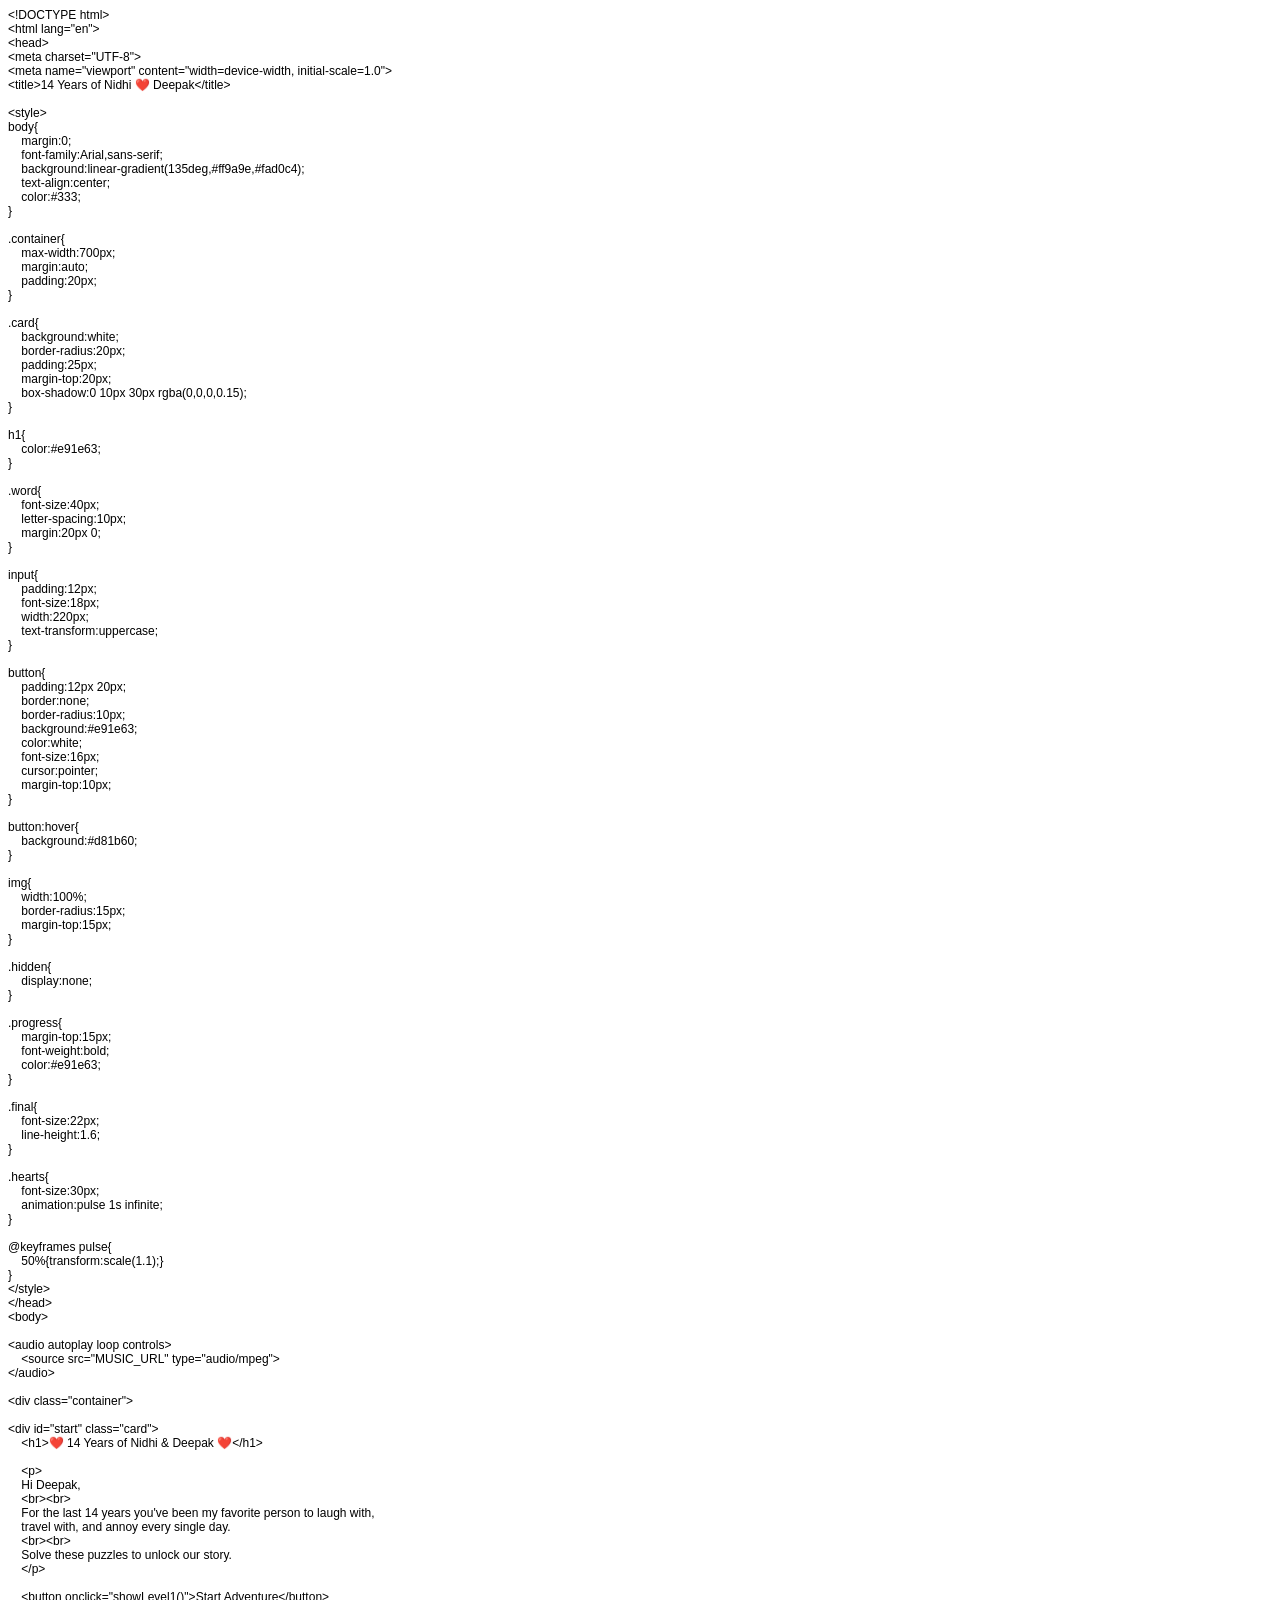
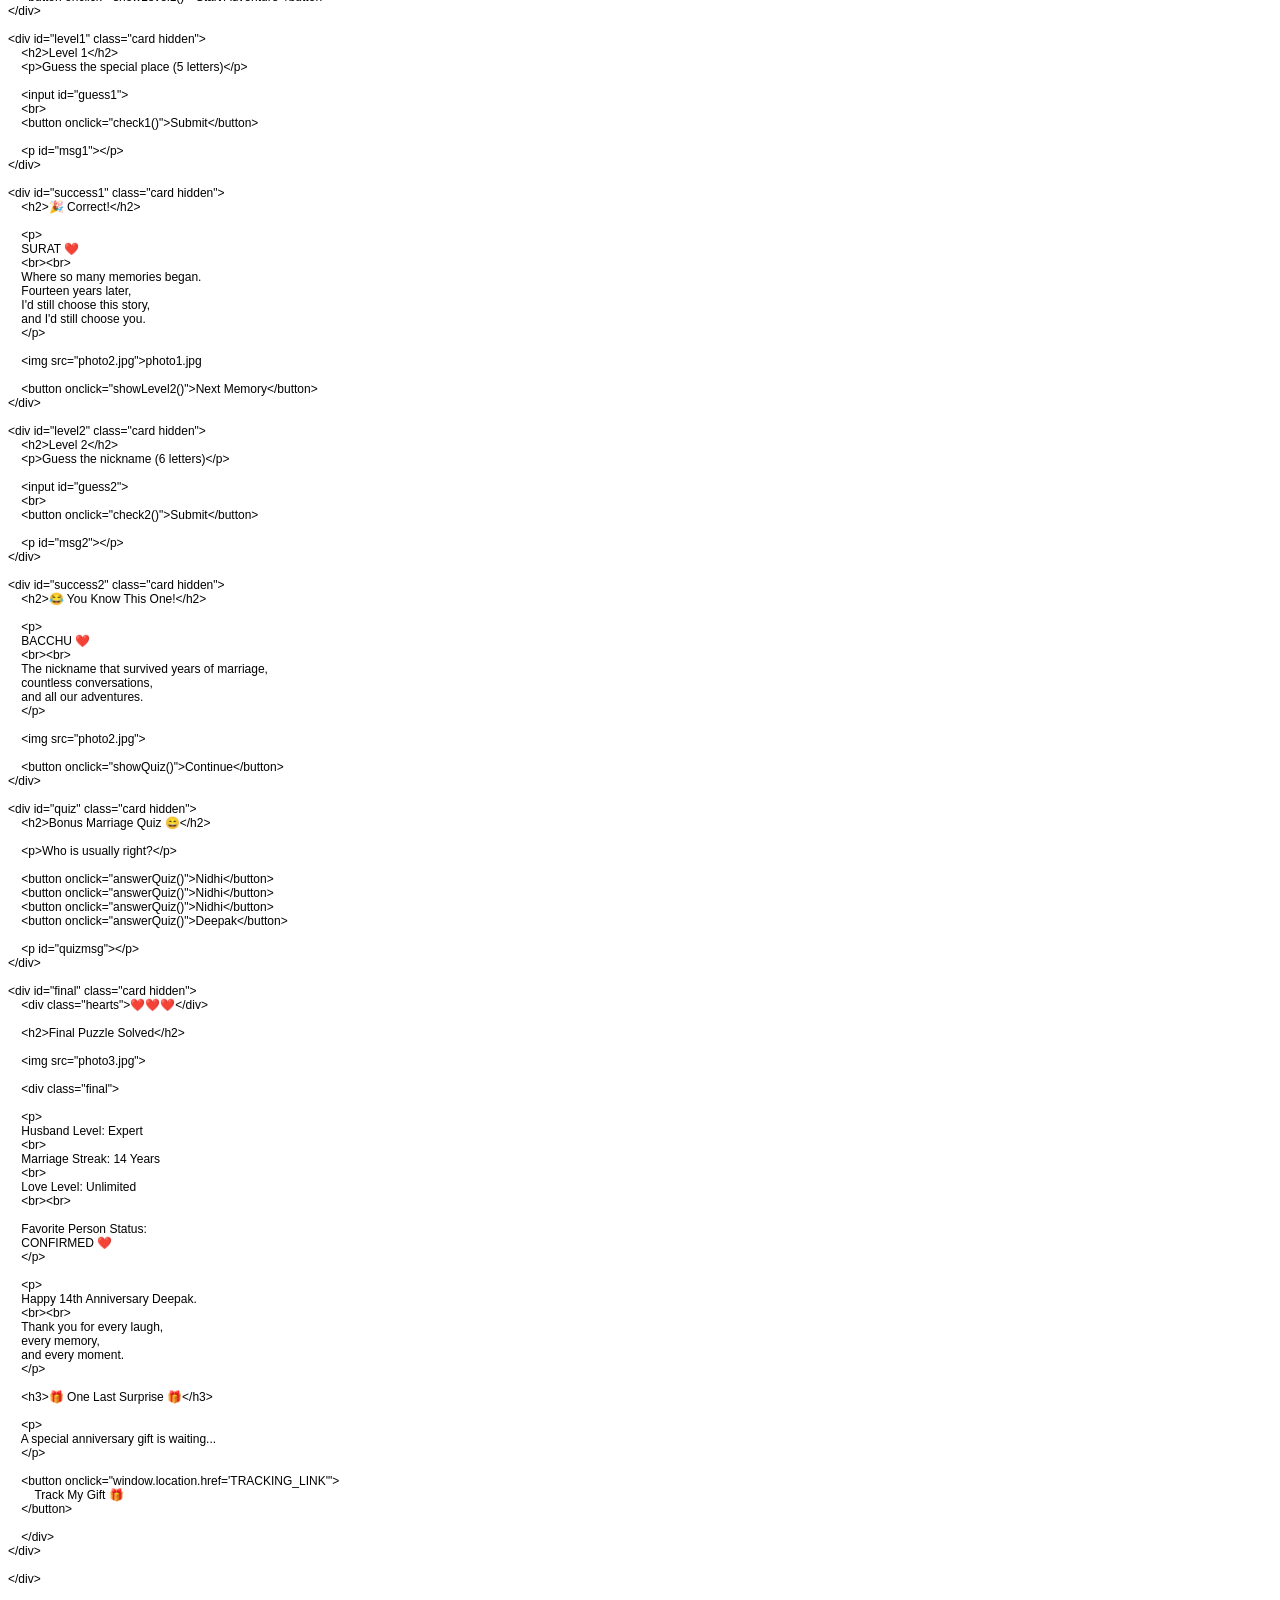
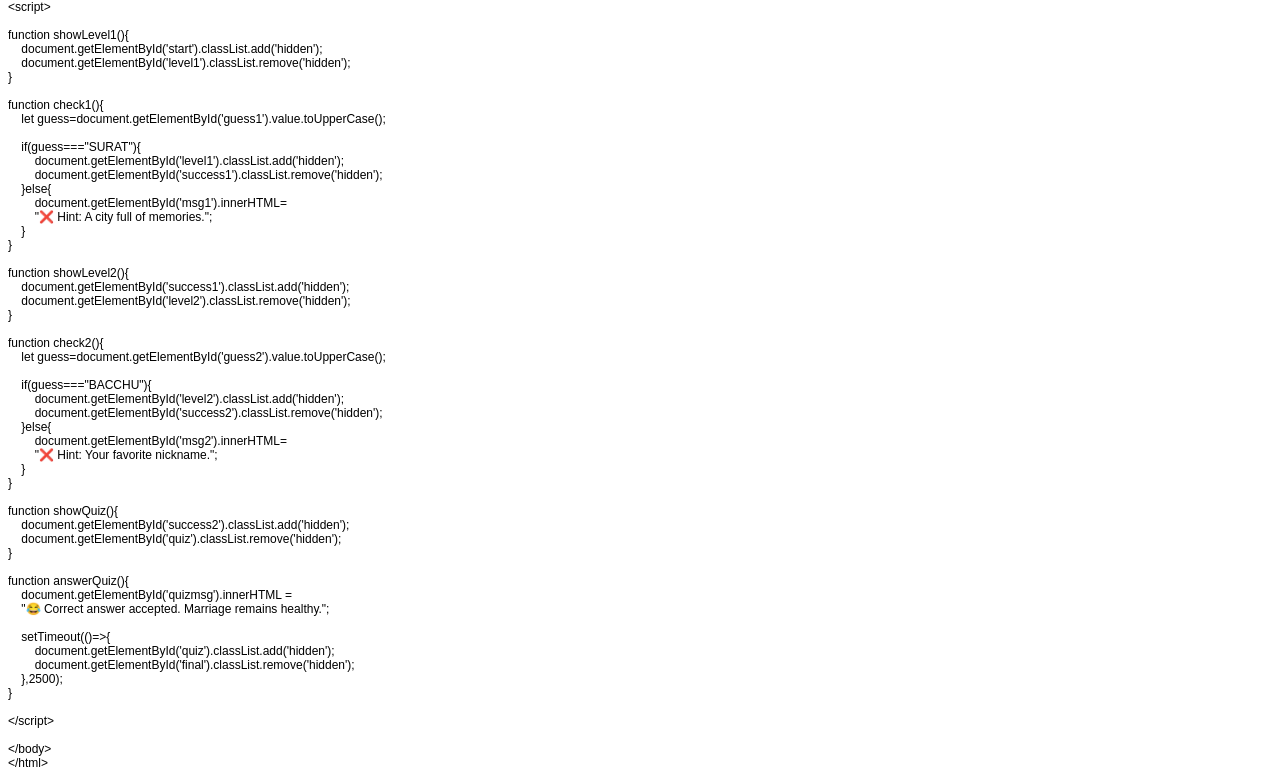
<file: index.htm>
<!DOCTYPE html PUBLIC "-//W3C//DTD HTML 4.01//EN" "http://www.w3.org/TR/html4/strict.dtd">
<html>
<head>
  <meta http-equiv="Content-Type" content="text/html; charset=utf-8">
  <meta http-equiv="Content-Style-Type" content="text/css">
  <title></title>
  <meta name="Generator" content="Cocoa HTML Writer">
  <meta name="CocoaVersion" content="2575.7">
  <style type="text/css">
    p.p1 {margin: 0.0px 0.0px 0.0px 0.0px; font: 12.0px Helvetica}
    p.p2 {margin: 0.0px 0.0px 0.0px 0.0px; font: 12.0px Helvetica; min-height: 14.0px}
  </style>
</head>
<body>
<p class="p1">&lt;!DOCTYPE html&gt;</p>
<p class="p1">&lt;html lang="en"&gt;</p>
<p class="p1">&lt;head&gt;</p>
<p class="p1">&lt;meta charset="UTF-8"&gt;</p>
<p class="p1">&lt;meta name="viewport" content="width=device-width, initial-scale=1.0"&gt;</p>
<p class="p1">&lt;title&gt;14 Years of Nidhi ❤️ Deepak&lt;/title&gt;</p>
<p class="p2"><br></p>
<p class="p1">&lt;style&gt;</p>
<p class="p1">body{</p>
<p class="p1"><span class="Apple-converted-space">    </span>margin:0;</p>
<p class="p1"><span class="Apple-converted-space">    </span>font-family:Arial,sans-serif;</p>
<p class="p1"><span class="Apple-converted-space">    </span>background:linear-gradient(135deg,#ff9a9e,#fad0c4);</p>
<p class="p1"><span class="Apple-converted-space">    </span>text-align:center;</p>
<p class="p1"><span class="Apple-converted-space">    </span>color:#333;</p>
<p class="p1">}</p>
<p class="p2"><br></p>
<p class="p1">.container{</p>
<p class="p1"><span class="Apple-converted-space">    </span>max-width:700px;</p>
<p class="p1"><span class="Apple-converted-space">    </span>margin:auto;</p>
<p class="p1"><span class="Apple-converted-space">    </span>padding:20px;</p>
<p class="p1">}</p>
<p class="p2"><br></p>
<p class="p1">.card{</p>
<p class="p1"><span class="Apple-converted-space">    </span>background:white;</p>
<p class="p1"><span class="Apple-converted-space">    </span>border-radius:20px;</p>
<p class="p1"><span class="Apple-converted-space">    </span>padding:25px;</p>
<p class="p1"><span class="Apple-converted-space">    </span>margin-top:20px;</p>
<p class="p1"><span class="Apple-converted-space">    </span>box-shadow:0 10px 30px rgba(0,0,0,0.15);</p>
<p class="p1">}</p>
<p class="p2"><br></p>
<p class="p1">h1{</p>
<p class="p1"><span class="Apple-converted-space">    </span>color:#e91e63;</p>
<p class="p1">}</p>
<p class="p2"><br></p>
<p class="p1">.word{</p>
<p class="p1"><span class="Apple-converted-space">    </span>font-size:40px;</p>
<p class="p1"><span class="Apple-converted-space">    </span>letter-spacing:10px;</p>
<p class="p1"><span class="Apple-converted-space">    </span>margin:20px 0;</p>
<p class="p1">}</p>
<p class="p2"><br></p>
<p class="p1">input{</p>
<p class="p1"><span class="Apple-converted-space">    </span>padding:12px;</p>
<p class="p1"><span class="Apple-converted-space">    </span>font-size:18px;</p>
<p class="p1"><span class="Apple-converted-space">    </span>width:220px;</p>
<p class="p1"><span class="Apple-converted-space">    </span>text-transform:uppercase;</p>
<p class="p1">}</p>
<p class="p2"><br></p>
<p class="p1">button{</p>
<p class="p1"><span class="Apple-converted-space">    </span>padding:12px 20px;</p>
<p class="p1"><span class="Apple-converted-space">    </span>border:none;</p>
<p class="p1"><span class="Apple-converted-space">    </span>border-radius:10px;</p>
<p class="p1"><span class="Apple-converted-space">    </span>background:#e91e63;</p>
<p class="p1"><span class="Apple-converted-space">    </span>color:white;</p>
<p class="p1"><span class="Apple-converted-space">    </span>font-size:16px;</p>
<p class="p1"><span class="Apple-converted-space">    </span>cursor:pointer;</p>
<p class="p1"><span class="Apple-converted-space">    </span>margin-top:10px;</p>
<p class="p1">}</p>
<p class="p2"><br></p>
<p class="p1">button:hover{</p>
<p class="p1"><span class="Apple-converted-space">    </span>background:#d81b60;</p>
<p class="p1">}</p>
<p class="p2"><br></p>
<p class="p1">img{</p>
<p class="p1"><span class="Apple-converted-space">    </span>width:100%;</p>
<p class="p1"><span class="Apple-converted-space">    </span>border-radius:15px;</p>
<p class="p1"><span class="Apple-converted-space">    </span>margin-top:15px;</p>
<p class="p1">}</p>
<p class="p2"><br></p>
<p class="p1">.hidden{</p>
<p class="p1"><span class="Apple-converted-space">    </span>display:none;</p>
<p class="p1">}</p>
<p class="p2"><br></p>
<p class="p1">.progress{</p>
<p class="p1"><span class="Apple-converted-space">    </span>margin-top:15px;</p>
<p class="p1"><span class="Apple-converted-space">    </span>font-weight:bold;</p>
<p class="p1"><span class="Apple-converted-space">    </span>color:#e91e63;</p>
<p class="p1">}</p>
<p class="p2"><br></p>
<p class="p1">.final{</p>
<p class="p1"><span class="Apple-converted-space">    </span>font-size:22px;</p>
<p class="p1"><span class="Apple-converted-space">    </span>line-height:1.6;</p>
<p class="p1">}</p>
<p class="p2"><br></p>
<p class="p1">.hearts{</p>
<p class="p1"><span class="Apple-converted-space">    </span>font-size:30px;</p>
<p class="p1"><span class="Apple-converted-space">    </span>animation:pulse 1s infinite;</p>
<p class="p1">}</p>
<p class="p2"><br></p>
<p class="p1">@keyframes pulse{</p>
<p class="p1"><span class="Apple-converted-space">    </span>50%{transform:scale(1.1);}</p>
<p class="p1">}</p>
<p class="p1">&lt;/style&gt;</p>
<p class="p1">&lt;/head&gt;</p>
<p class="p1">&lt;body&gt;</p>
<p class="p2"><br></p>
<p class="p1">&lt;audio autoplay loop controls&gt;</p>
<p class="p1"><span class="Apple-converted-space">    </span>&lt;source src="MUSIC_URL" type="audio/mpeg"&gt;</p>
<p class="p1">&lt;/audio&gt;</p>
<p class="p2"><br></p>
<p class="p1">&lt;div class="container"&gt;</p>
<p class="p2"><br></p>
<p class="p1">&lt;div id="start" class="card"&gt;</p>
<p class="p1"><span class="Apple-converted-space">    </span>&lt;h1&gt;❤️ 14 Years of Nidhi &amp; Deepak ❤️&lt;/h1&gt;</p>
<p class="p2"><br></p>
<p class="p1"><span class="Apple-converted-space">    </span>&lt;p&gt;</p>
<p class="p1"><span class="Apple-converted-space">    </span>Hi Deepak,</p>
<p class="p1"><span class="Apple-converted-space">    </span>&lt;br&gt;&lt;br&gt;</p>
<p class="p1"><span class="Apple-converted-space">    </span>For the last 14 years you've been my favorite person to laugh with,</p>
<p class="p1"><span class="Apple-converted-space">    </span>travel with, and annoy every single day.</p>
<p class="p1"><span class="Apple-converted-space">    </span>&lt;br&gt;&lt;br&gt;</p>
<p class="p1"><span class="Apple-converted-space">    </span>Solve these puzzles to unlock our story.</p>
<p class="p1"><span class="Apple-converted-space">    </span>&lt;/p&gt;</p>
<p class="p2"><br></p>
<p class="p1"><span class="Apple-converted-space">    </span>&lt;button onclick="showLevel1()"&gt;Start Adventure&lt;/button&gt;</p>
<p class="p1">&lt;/div&gt;</p>
<p class="p2"><br></p>
<p class="p1">&lt;div id="level1" class="card hidden"&gt;</p>
<p class="p1"><span class="Apple-converted-space">    </span>&lt;h2&gt;Level 1&lt;/h2&gt;</p>
<p class="p1"><span class="Apple-converted-space">    </span>&lt;p&gt;Guess the special place (5 letters)&lt;/p&gt;</p>
<p class="p2"><br></p>
<p class="p1"><span class="Apple-converted-space">    </span>&lt;input id="guess1"&gt;</p>
<p class="p1"><span class="Apple-converted-space">    </span>&lt;br&gt;</p>
<p class="p1"><span class="Apple-converted-space">    </span>&lt;button onclick="check1()"&gt;Submit&lt;/button&gt;</p>
<p class="p2"><br></p>
<p class="p1"><span class="Apple-converted-space">    </span>&lt;p id="msg1"&gt;&lt;/p&gt;</p>
<p class="p1">&lt;/div&gt;</p>
<p class="p2"><br></p>
<p class="p1">&lt;div id="success1" class="card hidden"&gt;</p>
<p class="p1"><span class="Apple-converted-space">    </span>&lt;h2&gt;🎉 Correct!&lt;/h2&gt;</p>
<p class="p2"><br></p>
<p class="p1"><span class="Apple-converted-space">    </span>&lt;p&gt;</p>
<p class="p1"><span class="Apple-converted-space">    </span>SURAT ❤️</p>
<p class="p1"><span class="Apple-converted-space">    </span>&lt;br&gt;&lt;br&gt;</p>
<p class="p1"><span class="Apple-converted-space">    </span>Where so many memories began.</p>
<p class="p1"><span class="Apple-converted-space">    </span>Fourteen years later,</p>
<p class="p1"><span class="Apple-converted-space">    </span>I'd still choose this story,</p>
<p class="p1"><span class="Apple-converted-space">    </span>and I'd still choose you.</p>
<p class="p1"><span class="Apple-converted-space">    </span>&lt;/p&gt;</p>
<p class="p2"><br></p>
<p class="p1"><span class="Apple-converted-space">    </span>&lt;img src="photo2.jpg"&gt;photo1.jpg</p>
<p class="p2"><br></p>
<p class="p1"><span class="Apple-converted-space">    </span>&lt;button onclick="showLevel2()"&gt;Next Memory&lt;/button&gt;</p>
<p class="p1">&lt;/div&gt;</p>
<p class="p2"><br></p>
<p class="p1">&lt;div id="level2" class="card hidden"&gt;</p>
<p class="p1"><span class="Apple-converted-space">    </span>&lt;h2&gt;Level 2&lt;/h2&gt;</p>
<p class="p1"><span class="Apple-converted-space">    </span>&lt;p&gt;Guess the nickname (6 letters)&lt;/p&gt;</p>
<p class="p2"><br></p>
<p class="p1"><span class="Apple-converted-space">    </span>&lt;input id="guess2"&gt;</p>
<p class="p1"><span class="Apple-converted-space">    </span>&lt;br&gt;</p>
<p class="p1"><span class="Apple-converted-space">    </span>&lt;button onclick="check2()"&gt;Submit&lt;/button&gt;</p>
<p class="p2"><br></p>
<p class="p1"><span class="Apple-converted-space">    </span>&lt;p id="msg2"&gt;&lt;/p&gt;</p>
<p class="p1">&lt;/div&gt;</p>
<p class="p2"><br></p>
<p class="p1">&lt;div id="success2" class="card hidden"&gt;</p>
<p class="p1"><span class="Apple-converted-space">    </span>&lt;h2&gt;😂 You Know This One!&lt;/h2&gt;</p>
<p class="p2"><br></p>
<p class="p1"><span class="Apple-converted-space">    </span>&lt;p&gt;</p>
<p class="p1"><span class="Apple-converted-space">    </span>BACCHU ❤️</p>
<p class="p1"><span class="Apple-converted-space">    </span>&lt;br&gt;&lt;br&gt;</p>
<p class="p1"><span class="Apple-converted-space">    </span>The nickname that survived years of marriage,</p>
<p class="p1"><span class="Apple-converted-space">    </span>countless conversations,</p>
<p class="p1"><span class="Apple-converted-space">    </span>and all our adventures.</p>
<p class="p1"><span class="Apple-converted-space">    </span>&lt;/p&gt;</p>
<p class="p2"><br></p>
<p class="p1"><span class="Apple-converted-space">    </span>&lt;img src="photo2.jpg"&gt;</p>
<p class="p2"><br></p>
<p class="p1"><span class="Apple-converted-space">    </span>&lt;button onclick="showQuiz()"&gt;Continue&lt;/button&gt;</p>
<p class="p1">&lt;/div&gt;</p>
<p class="p2"><br></p>
<p class="p1">&lt;div id="quiz" class="card hidden"&gt;</p>
<p class="p1"><span class="Apple-converted-space">    </span>&lt;h2&gt;Bonus Marriage Quiz 😄&lt;/h2&gt;</p>
<p class="p2"><br></p>
<p class="p1"><span class="Apple-converted-space">    </span>&lt;p&gt;Who is usually right?&lt;/p&gt;</p>
<p class="p2"><br></p>
<p class="p1"><span class="Apple-converted-space">    </span>&lt;button onclick="answerQuiz()"&gt;Nidhi&lt;/button&gt;</p>
<p class="p1"><span class="Apple-converted-space">    </span>&lt;button onclick="answerQuiz()"&gt;Nidhi&lt;/button&gt;</p>
<p class="p1"><span class="Apple-converted-space">    </span>&lt;button onclick="answerQuiz()"&gt;Nidhi&lt;/button&gt;</p>
<p class="p1"><span class="Apple-converted-space">    </span>&lt;button onclick="answerQuiz()"&gt;Deepak&lt;/button&gt;</p>
<p class="p2"><br></p>
<p class="p1"><span class="Apple-converted-space">    </span>&lt;p id="quizmsg"&gt;&lt;/p&gt;</p>
<p class="p1">&lt;/div&gt;</p>
<p class="p2"><br></p>
<p class="p1">&lt;div id="final" class="card hidden"&gt;</p>
<p class="p1"><span class="Apple-converted-space">    </span>&lt;div class="hearts"&gt;❤️❤️❤️&lt;/div&gt;</p>
<p class="p2"><br></p>
<p class="p1"><span class="Apple-converted-space">    </span>&lt;h2&gt;Final Puzzle Solved&lt;/h2&gt;</p>
<p class="p2"><br></p>
<p class="p1"><span class="Apple-converted-space">    </span>&lt;img src="photo3.jpg"&gt;</p>
<p class="p2"><br></p>
<p class="p1"><span class="Apple-converted-space">    </span>&lt;div class="final"&gt;</p>
<p class="p2"><br></p>
<p class="p1"><span class="Apple-converted-space">    </span>&lt;p&gt;</p>
<p class="p1"><span class="Apple-converted-space">    </span>Husband Level: Expert</p>
<p class="p1"><span class="Apple-converted-space">    </span>&lt;br&gt;</p>
<p class="p1"><span class="Apple-converted-space">    </span>Marriage Streak: 14 Years</p>
<p class="p1"><span class="Apple-converted-space">    </span>&lt;br&gt;</p>
<p class="p1"><span class="Apple-converted-space">    </span>Love Level: Unlimited</p>
<p class="p1"><span class="Apple-converted-space">    </span>&lt;br&gt;&lt;br&gt;</p>
<p class="p2"><br></p>
<p class="p1"><span class="Apple-converted-space">    </span>Favorite Person Status:</p>
<p class="p1"><span class="Apple-converted-space">    </span>CONFIRMED ❤️</p>
<p class="p1"><span class="Apple-converted-space">    </span>&lt;/p&gt;</p>
<p class="p2"><br></p>
<p class="p1"><span class="Apple-converted-space">    </span>&lt;p&gt;</p>
<p class="p1"><span class="Apple-converted-space">    </span>Happy 14th Anniversary Deepak.</p>
<p class="p1"><span class="Apple-converted-space">    </span>&lt;br&gt;&lt;br&gt;</p>
<p class="p1"><span class="Apple-converted-space">    </span>Thank you for every laugh,</p>
<p class="p1"><span class="Apple-converted-space">    </span>every memory,</p>
<p class="p1"><span class="Apple-converted-space">    </span>and every moment.</p>
<p class="p1"><span class="Apple-converted-space">    </span>&lt;/p&gt;</p>
<p class="p2"><br></p>
<p class="p1"><span class="Apple-converted-space">    </span>&lt;h3&gt;🎁 One Last Surprise 🎁&lt;/h3&gt;</p>
<p class="p2"><br></p>
<p class="p1"><span class="Apple-converted-space">    </span>&lt;p&gt;</p>
<p class="p1"><span class="Apple-converted-space">    </span>A special anniversary gift is waiting...</p>
<p class="p1"><span class="Apple-converted-space">    </span>&lt;/p&gt;</p>
<p class="p2"><br></p>
<p class="p1"><span class="Apple-converted-space">    </span>&lt;button onclick="window.location.href='TRACKING_LINK'"&gt;</p>
<p class="p1"><span class="Apple-converted-space">        </span>Track My Gift 🎁</p>
<p class="p1"><span class="Apple-converted-space">    </span>&lt;/button&gt;</p>
<p class="p2"><br></p>
<p class="p1"><span class="Apple-converted-space">    </span>&lt;/div&gt;</p>
<p class="p1">&lt;/div&gt;</p>
<p class="p2"><br></p>
<p class="p1">&lt;/div&gt;</p>
<p class="p2"><br></p>
<p class="p1">&lt;script&gt;</p>
<p class="p2"><br></p>
<p class="p1">function showLevel1(){</p>
<p class="p1"><span class="Apple-converted-space">    </span>document.getElementById('start').classList.add('hidden');</p>
<p class="p1"><span class="Apple-converted-space">    </span>document.getElementById('level1').classList.remove('hidden');</p>
<p class="p1">}</p>
<p class="p2"><br></p>
<p class="p1">function check1(){</p>
<p class="p1"><span class="Apple-converted-space">    </span>let guess=document.getElementById('guess1').value.toUpperCase();</p>
<p class="p2"><br></p>
<p class="p1"><span class="Apple-converted-space">    </span>if(guess==="SURAT"){</p>
<p class="p1"><span class="Apple-converted-space">        </span>document.getElementById('level1').classList.add('hidden');</p>
<p class="p1"><span class="Apple-converted-space">        </span>document.getElementById('success1').classList.remove('hidden');</p>
<p class="p1"><span class="Apple-converted-space">    </span>}else{</p>
<p class="p1"><span class="Apple-converted-space">        </span>document.getElementById('msg1').innerHTML=</p>
<p class="p1"><span class="Apple-converted-space">        </span>"❌ Hint: A city full of memories.";</p>
<p class="p1"><span class="Apple-converted-space">    </span>}</p>
<p class="p1">}</p>
<p class="p2"><br></p>
<p class="p1">function showLevel2(){</p>
<p class="p1"><span class="Apple-converted-space">    </span>document.getElementById('success1').classList.add('hidden');</p>
<p class="p1"><span class="Apple-converted-space">    </span>document.getElementById('level2').classList.remove('hidden');</p>
<p class="p1">}</p>
<p class="p2"><br></p>
<p class="p1">function check2(){</p>
<p class="p1"><span class="Apple-converted-space">    </span>let guess=document.getElementById('guess2').value.toUpperCase();</p>
<p class="p2"><br></p>
<p class="p1"><span class="Apple-converted-space">    </span>if(guess==="BACCHU"){</p>
<p class="p1"><span class="Apple-converted-space">        </span>document.getElementById('level2').classList.add('hidden');</p>
<p class="p1"><span class="Apple-converted-space">        </span>document.getElementById('success2').classList.remove('hidden');</p>
<p class="p1"><span class="Apple-converted-space">    </span>}else{</p>
<p class="p1"><span class="Apple-converted-space">        </span>document.getElementById('msg2').innerHTML=</p>
<p class="p1"><span class="Apple-converted-space">        </span>"❌ Hint: Your favorite nickname.";</p>
<p class="p1"><span class="Apple-converted-space">    </span>}</p>
<p class="p1">}</p>
<p class="p2"><br></p>
<p class="p1">function showQuiz(){</p>
<p class="p1"><span class="Apple-converted-space">    </span>document.getElementById('success2').classList.add('hidden');</p>
<p class="p1"><span class="Apple-converted-space">    </span>document.getElementById('quiz').classList.remove('hidden');</p>
<p class="p1">}</p>
<p class="p2"><br></p>
<p class="p1">function answerQuiz(){</p>
<p class="p1"><span class="Apple-converted-space">    </span>document.getElementById('quizmsg').innerHTML =</p>
<p class="p1"><span class="Apple-converted-space">    </span>"😂 Correct answer accepted. Marriage remains healthy.";</p>
<p class="p2"><br></p>
<p class="p1"><span class="Apple-converted-space">    </span>setTimeout(()=&gt;{</p>
<p class="p1"><span class="Apple-converted-space">        </span>document.getElementById('quiz').classList.add('hidden');</p>
<p class="p1"><span class="Apple-converted-space">        </span>document.getElementById('final').classList.remove('hidden');</p>
<p class="p1"><span class="Apple-converted-space">    </span>},2500);</p>
<p class="p1">}</p>
<p class="p2"><br></p>
<p class="p1">&lt;/script&gt;</p>
<p class="p2"><br></p>
<p class="p1">&lt;/body&gt;</p>
<p class="p1">&lt;/html&gt;</p>
</body>
</html>
</file>
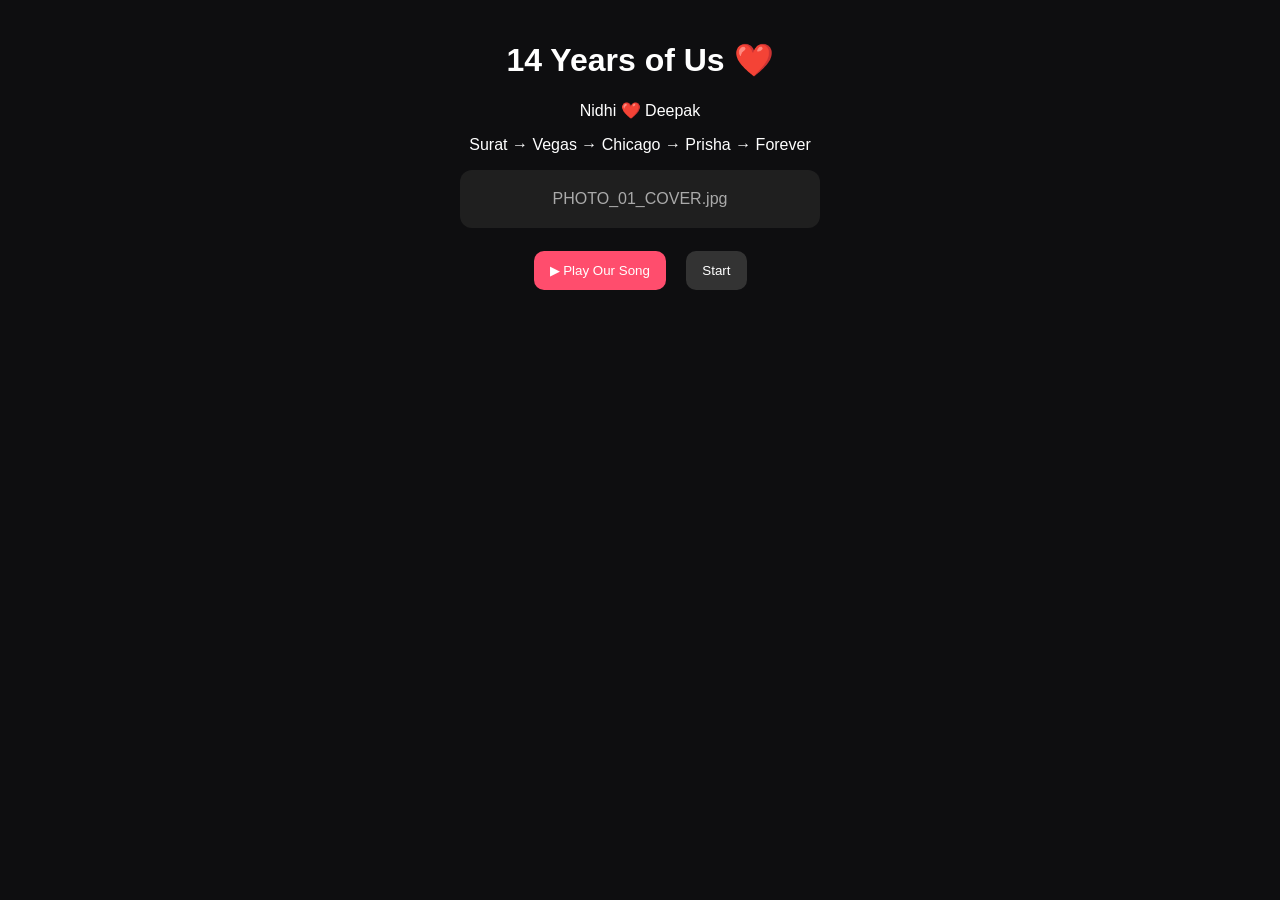
<file: index(working).html>
<!DOCTYPE html>
<html lang="en">
<head>
<meta charset="UTF-8">
<meta name="viewport" content="width=device-width, initial-scale=1.0">
<title>14 Years of Us ❤️</title>

<style>
body{
  margin:0;
  font-family: Arial;
  background:#0e0e10;
  color:white;
  text-align:center;
}

.screen{display:none; padding:20px;}
.active{display:block;}

button{
  padding:12px 16px;
  margin:8px;
  border:none;
  border-radius:10px;
  cursor:pointer;
}

.btn{background:#ff4d6d; color:white;}
.btn2{background:#333; color:white;}

.photo{
  margin:15px auto;
  padding:20px;
  width:85%;
  max-width:320px;
  background:#1f1f1f;
  border-radius:12px;
  color:#aaa;
}

/* WORDLE */
.grid{
  display:grid;
  grid-template-columns: repeat(5, 45px);
  gap:6px;
  justify-content:center;
  margin-top:15px;
}

.tile{
  width:45px;height:45px;
  display:flex;
  align-items:center;
  justify-content:center;
  border:2px solid #444;
  text-transform:uppercase;
  font-weight:bold;
  background:#111;
}

.correct{background:#3aa655;}
.present{background:#c9b458;}
.wrong{background:#333;}

/* CONNECTIONS */
.word{
  display:inline-block;
  padding:10px;
  margin:5px;
  background:#222;
  border-radius:8px;
  cursor:pointer;
  user-select:none;
}

.word.selected{background:#ff4d6d;}
.word.correct{background:#3aa655;}

/* STRANDS */
.letters{
  display:grid;
  grid-template-columns: repeat(6, 40px);
  gap:5px;
  justify-content:center;
  margin-top:10px;
}

.letter{
  width:40px;height:40px;
  background:#222;
  display:flex;
  align-items:center;
  justify-content:center;
  border-radius:6px;
  cursor:pointer;
}

.found{background:#3aa655;}

/* INPUTS */
input{
  padding:10px;
  margin:6px;
  border-radius:8px;
  border:none;
  text-align:center;
}
</style>
</head>

<body>

<!-- INTRO -->
<div id="intro" class="screen active">
  <h1>14 Years of Us ❤️</h1>
  <p>Nidhi ❤️ Deepak</p>
  <p>Surat → Vegas → Chicago → Prisha → Forever</p>

  <div class="photo">PHOTO_01_COVER.jpg</div>

  <button class="btn" onclick="playSong()">▶ Play Our Song</button>
  <button class="btn2" onclick="go('wordle')">Start</button>
</div>

<!-- WORDLE -->
<div id="wordle" class="screen">
  <h2>Puzzle 1: Where it began</h2>

  <input id="winput" placeholder="5-letter word">
  <button class="btn" onclick="checkWord()">Guess</button>

  <div id="grid" class="grid"></div>
  <p id="wmsg"></p>
</div>

<!-- CONNECTIONS -->
<div id="connections" class="screen">
  <h2>Puzzle 2: Connections</h2>
  <p>Select groups of 4 words</p>

  <div id="words"></div>
  <p id="cmsg"></p>

  <button class="btn" onclick="go('strands')">Next</button>
</div>

<!-- WORD HUNT -->
<div id="strands" class="screen">
  <h2>Puzzle 3: Word Hunt</h2>
  <p>Find: SURAT, VEGAS, PRISHA, LOVE</p>

  <div class="letters" id="letters"></div>

  <p id="smsg"></p>

  <div class="photo">PHOTO_02_FAMILY.jpg</div>

  <button class="btn" onclick="go('crossword')">Next</button>
</div>

<!-- CROSSWORD -->
<div id="crossword" class="screen">
  <h2>Puzzle 4: Mini Crossword</h2>

  <p>1. City we met</p>
  <input id="c1">

  <p>2. Anniversary trip city</p>
  <input id="c2">

  <p>3. Our daughter</p>
  <input id="c3">

  <button class="btn" onclick="checkCrossword()">Submit</button>

  <p id="cwmsg"></p>

  <div class="photo">PHOTO_03_VEGAS.jpg</div>

  <button class="btn" onclick="go('final')">Finish</button>
</div>

<!-- FINAL -->
<div id="final" class="screen">
  <h1>Happy 14th Anniversary ❤️</h1>

  <div class="photo">PHOTO_04_BIGBOWL.jpg</div>

  <p>
    Dear Deepak,<br><br>
    From Surat to Vegas to Chicago,<br>
    and building a beautiful life with Prisha,<br><br>
    every moment has been our story ❤️
  </p>

  <div class="photo">PHOTO_05_FAMILY.jpg</div>
</div>

<script>

/* NAVIGATION */
function go(id){
  document.querySelectorAll('.screen').forEach(s=>s.classList.remove('active'));
  document.getElementById(id).classList.add('active');
}

/* SONG */
function playSong(){
  window.open("PASTE_SAB_TERA_YOUTUBE_LINK_HERE","_blank");
}

/* WORDLE */
const answer="SURAT";

function checkWord(){
  let val=document.getElementById("winput").value.toUpperCase();
  let grid=document.getElementById("grid");
  let msg=document.getElementById("wmsg");

  grid.innerHTML="";

  for(let i=0;i<5;i++){
    let d=document.createElement("div");
    d.className="tile";

    if(val[i]===answer[i]) d.classList.add("correct");
    else if(answer.includes(val[i])) d.classList.add("present");
    else d.classList.add("wrong");

    d.innerText=val[i]||"";
    grid.appendChild(d);
  }

  if(val===answer){
    msg.innerText="Correct ❤️";
    setTimeout(()=>go('connections'),1200);
  } else {
    msg.innerText="Try again ❤️";
  }
}

/* CONNECTIONS */
const groups=[
  ["SURAT","VEGAS","CHICAGO","HOME"],
  ["NIDHI","DEEPAK","PRISHA","FAMILY"],
  ["LOVE","TRUST","LAUGHTER","SUPPORT"],
  ["MEETING","WEDDING","FOREVER","ANNIVERSARY"]
];

let selected=[];
let solved=0;

let container=document.getElementById("words");
let words=groups.flat().sort(()=>Math.random()-0.5);

words.forEach(w=>{
  let d=document.createElement("div");
  d.className="word";
  d.innerText=w;

  d.onclick=()=>{
    if(d.classList.contains("correct")) return;

    d.classList.toggle("selected");

    if(d.classList.contains("selected")){
      selected.push(d);
    } else {
      selected=selected.filter(x=>x!==d);
    }

    if(selected.length===4){
      checkGroup();
    }
  };

  container.appendChild(d);
});

function checkGroup(){
  let vals=selected.map(x=>x.innerText);

  let match=groups.find(g=>g.every(v=>vals.includes(v)));

  if(match){
    selected.forEach(x=>{
      x.classList.remove("selected");
      x.classList.add("correct");
    });
    solved++;
  } else {
    selected.forEach(x=>x.classList.remove("selected"));
  }

  selected=[];

  if(solved===4){
    document.getElementById("cmsg").innerText="All connections solved ❤️";
  }
}

/* WORD HUNT */
const targetWords=["SURAT","VEGAS","PRISHA","LOVE"];
let found=[];
let current="";

let letters="SURATVEGASPRISHALOVE".split("");
let box=document.getElementById("letters");

letters.forEach(l=>{
  let d=document.createElement("div");
  d.className="letter";
  d.innerText=l;

  d.onclick=()=>{
    current+=l;

    if(targetWords.includes(current)){
      found.push(current);
      document.getElementById("smsg").innerText="Found: "+current+" ❤️";
      current="";
    }
  };

  box.appendChild(d);
});

/* CROSSWORD */
function checkCrossword(){
  let a1=document.getElementById("c1").value.toUpperCase();
  let a2=document.getElementById("c2").value.toUpperCase();
  let a3=document.getElementById("c3").value.toUpperCase();

  if(a1==="SURAT" && a2==="VEGAS" && a3==="PRISHA"){
    document.getElementById("cwmsg").innerText="Perfect ❤️";
  } else {
    document.getElementById("cwmsg").innerText="Try again ❤️";
  }
}

</script>

</body>
</html>
</file>
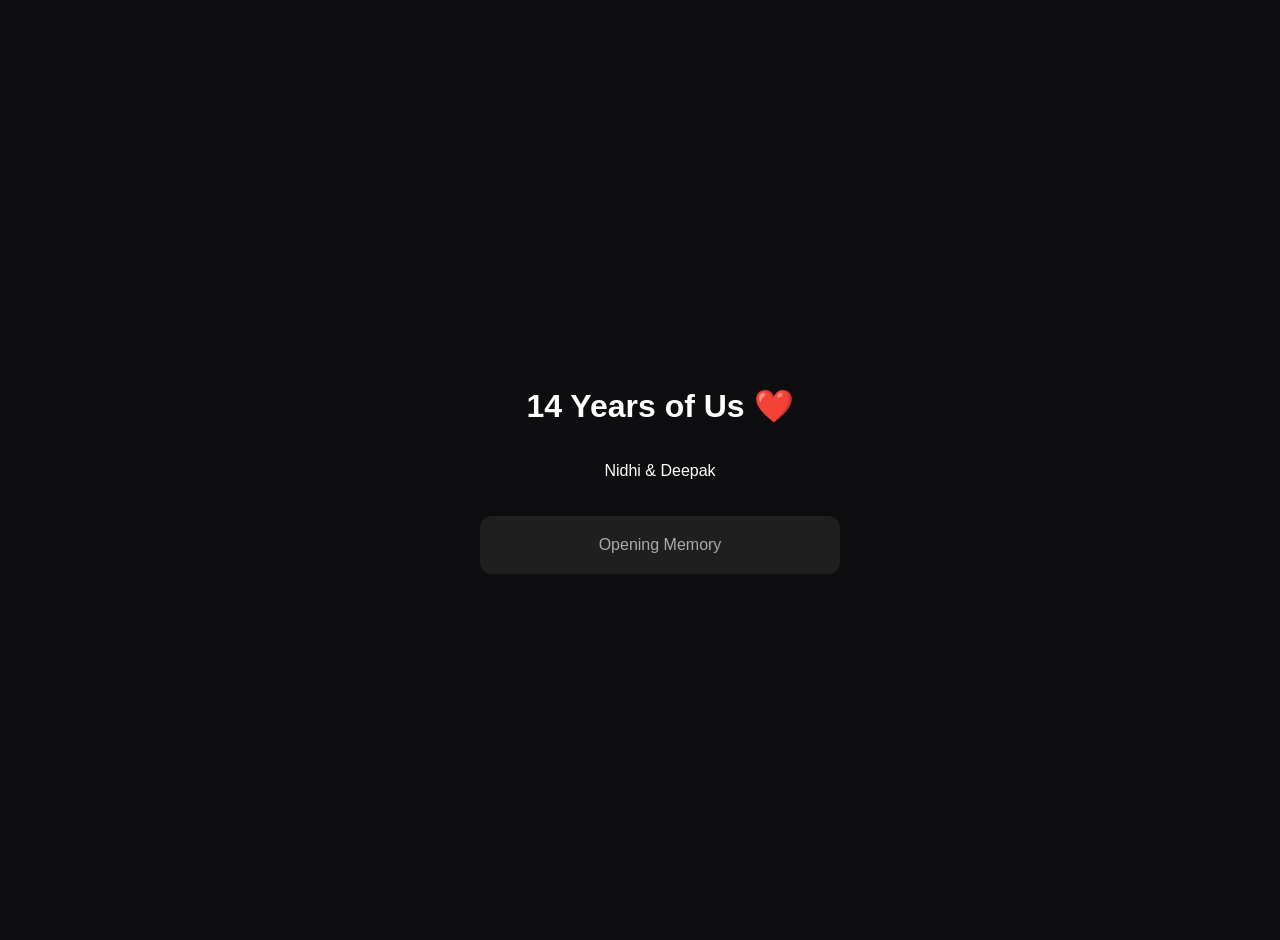
<file: index_ccinema.html>
<!DOCTYPE html>
<html>
<head>
<meta charset="UTF-8">
<meta name="viewport" content="width=device-width, initial-scale=1.0">
<title>Anniversary Film ❤️</title>

<style>
body{
  margin:0;
  background:#0e0e10;
  color:white;
  font-family:Arial;
  overflow:hidden;
}

.scene{
  position:absolute;
  width:100%;
  height:100%;
  display:flex;
  justify-content:center;
  align-items:center;
  flex-direction:column;
  opacity:0;
  transition:1s ease;
  padding:20px;
  text-align:center;
}

.show{opacity:1;}

.photo{
  margin-top:20px;
  padding:20px;
  background:#1f1f1f;
  border-radius:12px;
  width:80%;
  max-width:320px;
  color:#aaa;
}

/* WORDLE UI */
input{
  padding:10px;
  margin:10px;
  border-radius:8px;
  border:none;
  text-align:center;
  font-size:16px;
}

button{
  padding:10px 15px;
  border:none;
  border-radius:8px;
  background:#ff4d6d;
  color:white;
  cursor:pointer;
}

.grid{
  margin-top:15px;
  display:flex;
  justify-content:center;
}

.tile{
  width:40px;
  height:40px;
  margin:3px;
  display:flex;
  align-items:center;
  justify-content:center;
  border:2px solid #444;
  text-transform:uppercase;
  font-weight:bold;
}

.correct{background:#3aa655;}
.present{background:#c9b458;}
.wrong{background:#333;}
</style>
</head>

<body>

<!-- SCENE 1 -->
<div id="s1" class="scene show">
  <h1>14 Years of Us ❤️</h1>
  <p>Nidhi & Deepak</p>
  <div class="photo">Opening Memory</div>
</div>

<!-- WORDLE SCENE -->
<div id="s2" class="scene">
  <h2>Puzzle 1 ❤️</h2>
  <p>Where it all began</p>

  <input id="winput" placeholder="5-letter word">
  <button onclick="checkWord()">Submit</button>

  <div id="grid" class="grid"></div>
  <p id="msg"></p>
</div>

<!-- REST -->
<div id="s3" class="scene">
  <h2>Vegas Memories ❤️</h2>
</div>

<div id="s4" class="scene">
  <h2>Chicago Journey ❤️</h2>
</div>

<div id="s5" class="scene">
  <h2>Prisha ❤️ Our World</h2>
</div>

<div id="s6" class="scene">
  <h1>Happy Anniversary ❤️</h1>
</div>

<script>

const scenes=["s1","s2","s3","s4","s5","s6"];
let i=0;

function showScene(n){
  scenes.forEach(id=>{
    const el=document.getElementById(id);
    if(el) el.classList.remove("show");
  });

  document.getElementById(scenes[n]).classList.add("show");
}

/* AUTO PLAY ONLY UNTIL WORDLE */
function autoPlay(){
  if(i===1) return; // STOP at Wordle scene

  i++;
  if(i>=scenes.length) return;

  showScene(i);
  setTimeout(autoPlay,3500);
}

document.addEventListener("DOMContentLoaded",()=>{
  showScene(0);
  setTimeout(autoPlay,3500);
});

/* WORDLE (FIXED) */
const answer="SURAT";

function checkWord(){
  const val=document.getElementById("winput").value.toUpperCase();
  const grid=document.getElementById("grid");
  const msg=document.getElementById("msg");

  grid.innerHTML="";

  for(let j=0;j<5;j++){
    const d=document.createElement("div");
    d.className="tile";

    if(val[j]===answer[j]) d.classList.add("correct");
    else if(answer.includes(val[j])) d.classList.add("present");
    else d.classList.add("wrong");

    d.textContent=val[j]||"";
    grid.appendChild(d);
  }

  if(val===answer){
    msg.innerText="Correct ❤️";

    setTimeout(()=>{
      i=1;
      autoPlay(); // resume movie
      showScene(2);
    },1500);
  } else {
    msg.innerText="Try again ❤️";
  }
}

</script>

</body>
</html>
</file>
